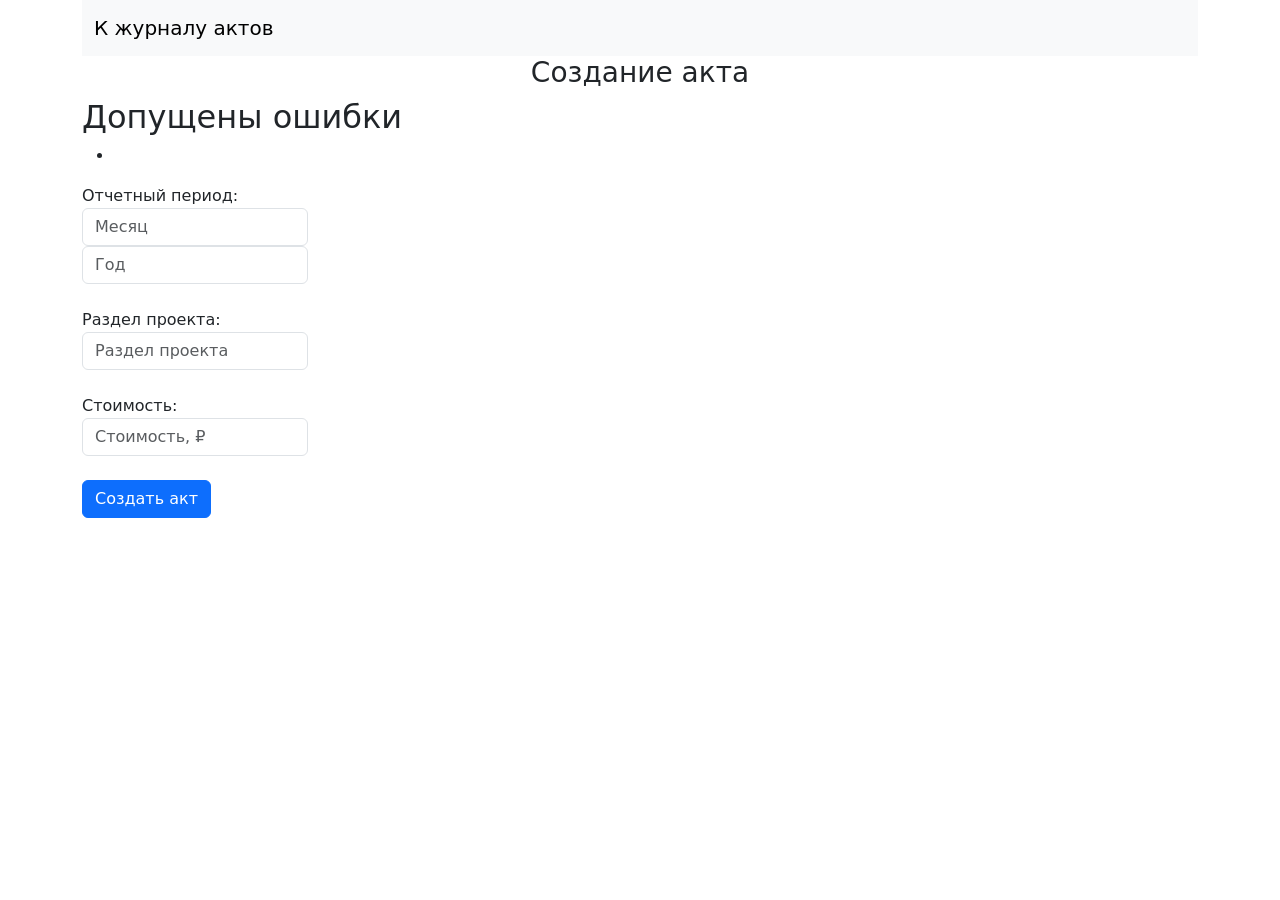
<file: manager-app/src/main/resources/templates/catalogue/acts/new_act.html>
<!DOCTYPE html>
<html lang="en">
<head>
    <meta charset="UTF-8">
    <title>Создание акта</title>
    <link href="https://cdn.jsdelivr.net/npm/bootstrap@5.3.0-alpha3/dist/css/bootstrap.min.css" rel="stylesheet"
          integrity="sha384-KK94CHFLLe+nY2dmCWGMq91rCGa5gtU4mk92HdvYe+M/SXH301p5ILy+dN9+nJOZ" crossorigin="anonymous">
</head>
<body>
<div class="container">
    <nav class="navbar navbar-expand-lg bg-light">
        <div class="container-fluid">
            <a class="navbar-brand" th:href="@{/catalogue/acts/list}">К журналу актов</a>
            <button class="navbar-toggler" type="button" data-bs-toggle="collapse"
                    data-bs-target="#navbarSupportedContent" aria-controls="navbarSupportedContent"
                    aria-expanded="false" aria-label="Переключатель навигации">
                <span class="navbar-toggler-icon"></span>
            </button>
        </div>
    </nav>
    <h3 class="text-center">Создание акта</h3>
    <div th:if="${errors}">
        <h2>Допущены ошибки</h2>
        <ul>
            <li th:each="error: ${errors}" th:text="${error}"></li>
        </ul>
    </div>
    <form method="post" th:action="@{/catalogue/acts/create}">
        <div class="mb-3">
            <label class="form-label">Отчетный период:<br>
                <input list="datalistMouths" type="text" name="month" th:value="${payload?.month}"
                       placeholder="Месяц"
                       class="form-control">
                <datalist id="datalistMouths">
                    <option value="Январь">
                    <option value="Февраль">
                    <option value="Март">
                    <option value="Апрель">
                    <option value="Май">
                    <option value="Июнь">
                    <option value="Июль">
                    <option value="Август">
                    <option value="Сентябрь">
                    <option value="Октябрь">
                    <option value="Ноябрь">
                    <option value="Декабрь">
                </datalist>
                <input type="number" th:value="${payload?.year}" name="year" placeholder="Год" class="form-control">
            </label>
        </div>
        <div class="mb-3">
            <label class="form-label">Раздел проекта:<br>
                <input type="text" th:value="${payload?.section}" name="section" placeholder="Раздел проекта"
                       class="form-control">
            </label>
        </div>
        <div class="mb-3">
            <label class="form-label">Стоимость:<br>
                <input type="text" th:value="${payload?.price}" name="price" placeholder="Стоимость, &#8381"
                       class="form-control">
            </label>
        </div>
        <button type="submit" class="btn btn-primary">Создать акт</button>
    </form>
</div>
</body>
</html>
</file>
